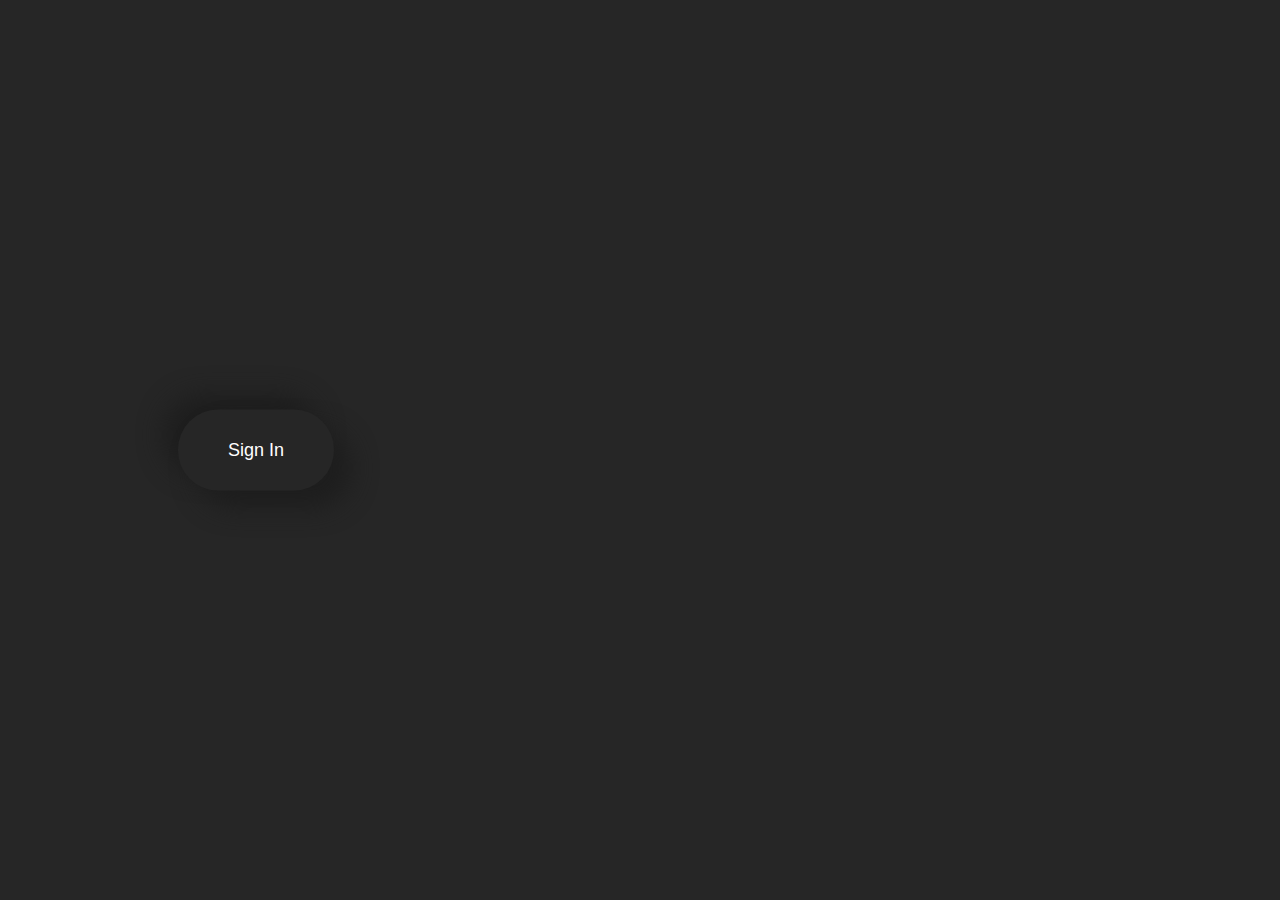
<file: pages/signup-form.html>
<!DOCTYPE html>
<html>
<head>
<meta name="viewport" content="width=device-width, initial-scale=1">
<style>
 @import url('https://fonts.googleapis.com/css2?family=Raleway:wght@400&display=swap');

 body {
  background: #262626;
  font-family: raleway;
  color: white;
  margin: 0;
}

.popup .content {
 position: absolute;
 top: 50%;
 left: 50%;
 transform: translate(-50%,-150%) scale(0);
 width: 300px;
 height: 450px;
 z-index: 2;
 text-align: center;
 padding: 20px;
 border-radius: 20px;
 background: #262626;
 box-shadow:  38px 38px 56px #1e1e1e, 
             -25px -25px 38px #1e1e1e;
 z-index: 1;
}

.popup .close-btn {
 position: absolute;
 right: 20px;
 top: 20px;
 width: 30px;
 height: 30px;
 color: white;
 font-size: 30px;
 border-radius: 50%;
 padding: 2px 5px 7px 5px;
 background: #292929;
 box-shadow:  5px 5px 15px #1e1e1e, 
             -5px -5px 15px #1e1e1e;
 }

.popup.active .content {
transition: all 300ms ease-in-out;
transform: translate(-50%,-50%) scale(1);
}

h1 {
 text-align: center;
 font-size: 32px;
 font-weight: 600;
 padding-top: 20px;
 padding-bottom: 10px;
}

a {
 font-weight: 600;
 color: white;
}

.input-field .validate {
padding: 20px;
font-size: 16px;
border-radius: 10px;
border: none;
margin-bottom: 15px;
color: #bfc0c0;
background: #262626;
box-shadow: inset 5px 5px 5px #232323, 
            inset -5px -5px 5px #292929;
outline: none;
}

.first-button {
color: white;
font-size: 18px;
font-weight: 500;
padding: 30px 50px;
border-radius: 40px;
border: none;
position: absolute;
top: 50%;
left: 20%;
transform: translate(-50%, -50%);
background: #262626;
box-shadow:  18px 18px 25px #1e1e1e, 
             -15px -15px 25px #1e1e1e;
transition: box-shadow .35s ease !important;
outline: none;
}

.first-button:active {  
background: linear-gradient(145deg, #222222, #292929);
box-shadow:  5px 5px 10px #262626, 
             -5px -5px 10px #262626;
border: none;
}

.second-button {
color: white;
font-size: 18px;
font-weight: 500;
margin-top: 20px;
padding: 20px 30px;
border-radius: 40px;
border: none;
background: #262626;
box-shadow:  8px 8px 15px #202020, 
             -8px -8px 15px #2c2c2c;
transition: box-shadow .35s ease !important;
outline: none;
}

.second-button:active{
background: linear-gradient(145deg,#222222, #292929);
box-shadow: 5px 5px 10px #262626, -5px -5px 10px #262626;
border: none;
outline: none;
}
p{
color: #bfc0c0;
padding: 20px;
}

</style>
</head>
<body>
 <div class="popup" id="popup-1">
   <div class="content">
    <div class="close-btn" onclick="togglePopup()">
     ×</div>
     
<h1>Sign in</h1> 
  <div class="input-field"><input placeholder="Email" class="validate"></div>
  <div class="input-field"><input placeholder="Password" class="validate"></div>
    <button class="second-button">Sign in</button>
    <p>Don't have an account? <a href="/signup.html">Sign Up</a></p>
      
     
   </div>
  </div>
  <button onclick="togglePopup()" class="first-button">Sign In</button>
<script>
 function togglePopup() {
 document.getElementById("popup-1")
  .classList.toggle("active");
}
</script>

</body>
</html>
</file>
